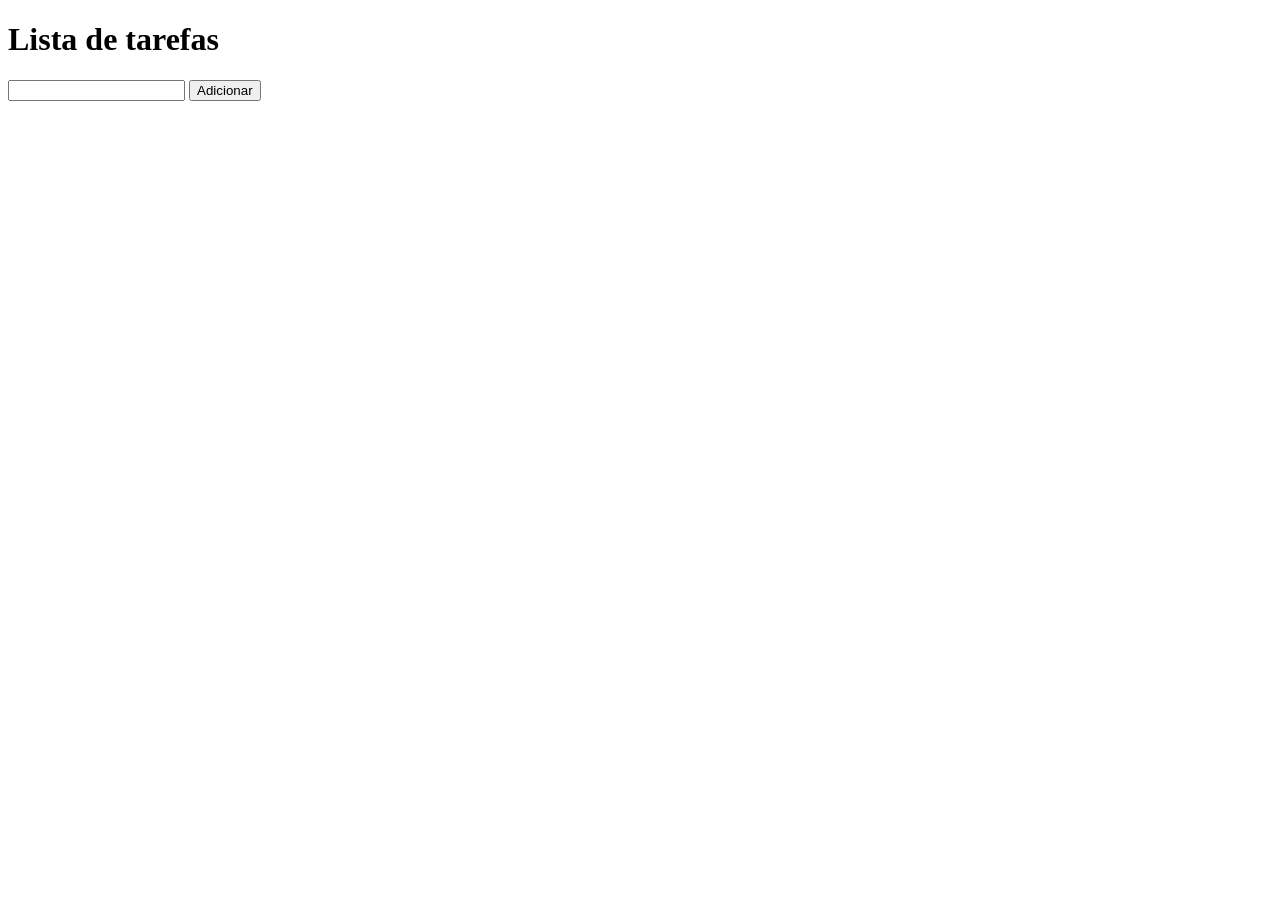
<file: js/js.html>
<!DOCTYPE html>
<html lang="pt-br">
<head>
    <meta charset="UTF-8">
    <meta name="viewport" content="width=device-width, initial-scale=1.0">
    <title>JavaScript</title>

    <script>
        function verificarIdade(n1){
            var idade = n1;
            if(idade < 18){
                console.log('Você é adolescente');
            }else if(idade > 17){
                console.log('Você é um adulto');
            }else if(idade > 60){
                console.log('Você já é um idoso!');
            };
        };

        verificarIdade(60)

        let arr = [5, 12, 7, 20, 3, 18];
        var obj = {
            soma: 0,
            media: 0,
        };

        for(var x = 0; x < arr.length; x++){
            console.log(arr[x]);
            obj.media+=arr[x];
            if(arr[x] > 10){
                obj.soma+=arr[x];
            };
        }
        console.log('A soma dos números maiores que 10: '+obj.soma);
        console.log('A média: '+obj.media/arr.length);

        var pessoa = {
            nome: 'Tiago',
            idade: 21,
                apresentar(){
                    console.log('Olá! meu nome é '+this.nome+' e eu tenho '+this.idade+' anos.');
                },
        };

        pessoa.apresentar();








    </script>

</head>
<body>

    <h1>Lista de tarefas</h1>

   <input type="text" id="texto">
   <button id="btn">Adicionar</button>
    <ul id="lista"></ul>




    <script>
        var texto = document.querySelector('#texto');
        var btn = document.querySelector('#btn');
        var lista = document.querySelector('#lista');

        btn.addEventListener('click', function() {
            var li = document.createElement('li');
                li.textContent = texto.value;
                lista.appendChild(li);
                texto.value = '';
        });

        texto.addEventListener('keydown', function() {
            if(event.key == 'Enter'){
                var li = document.createElement('li');
                li.textContent = texto.value;
                lista.appendChild(li);
                texto.value = '';
            };
        })




    </script>
    
</body>
</html>
</file>
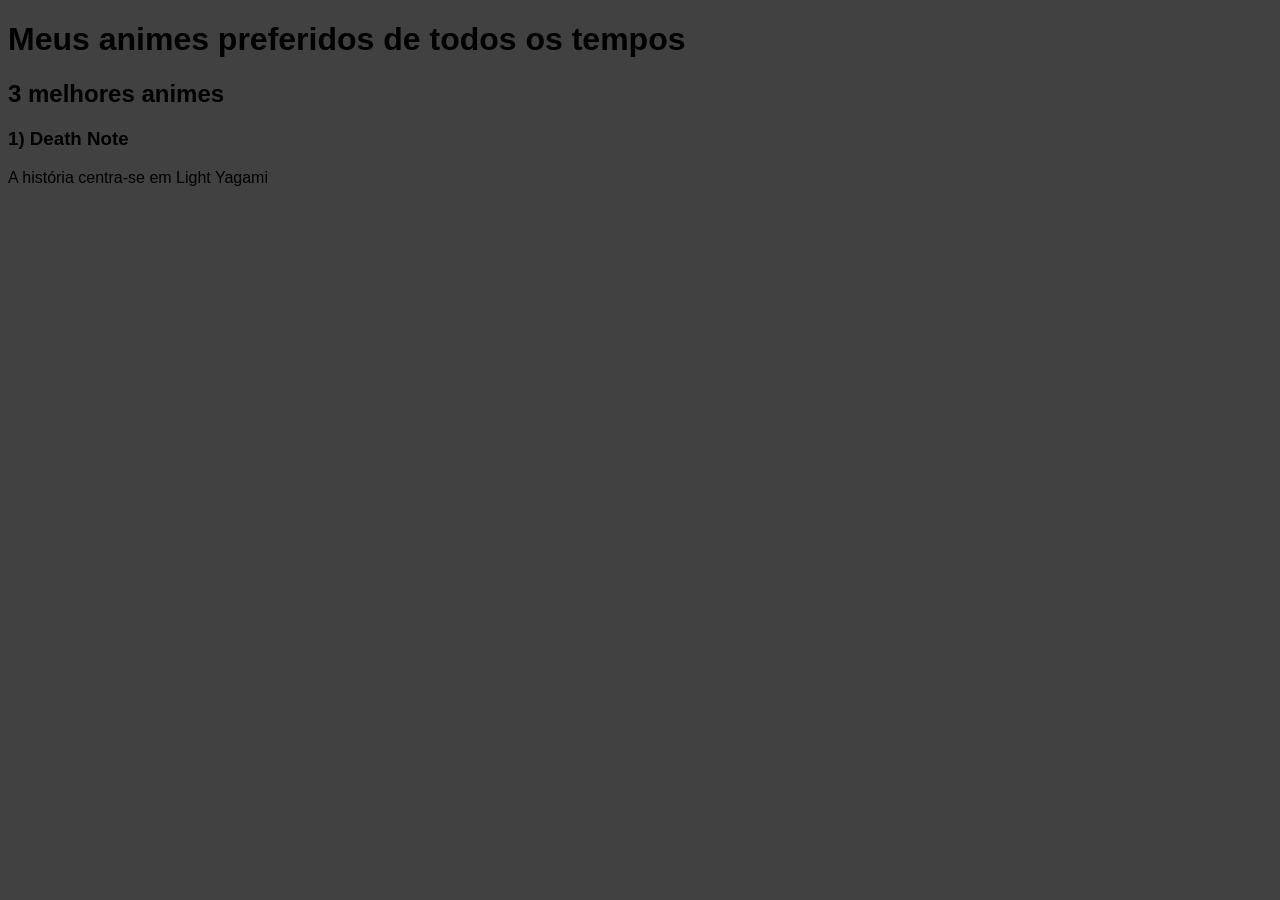
<file: modulo-1/aula-1.html>
<!DOCTYPE html>
<html lang="pt-br">
<head>
    <meta charset="UTF-8">
    <meta name="viewport" content="width=device-width, initial-scale=1.0">
    <title>Aula 1</title>

    <style>
        body{
            background-color: rgb(66, 65, 65);
            font-family: Arial, Helvetica, sans-serif;
            text-align: justify;
        }



    </style>

</head>
<body>

    <h1>Meus animes preferidos de todos os tempos</h1>

    <h2>3 melhores animes</h2>

    <h3> 1) Death Note</h3>

    <p>A história centra-se em Light Yagami</p>

</body>
</html>
</file>
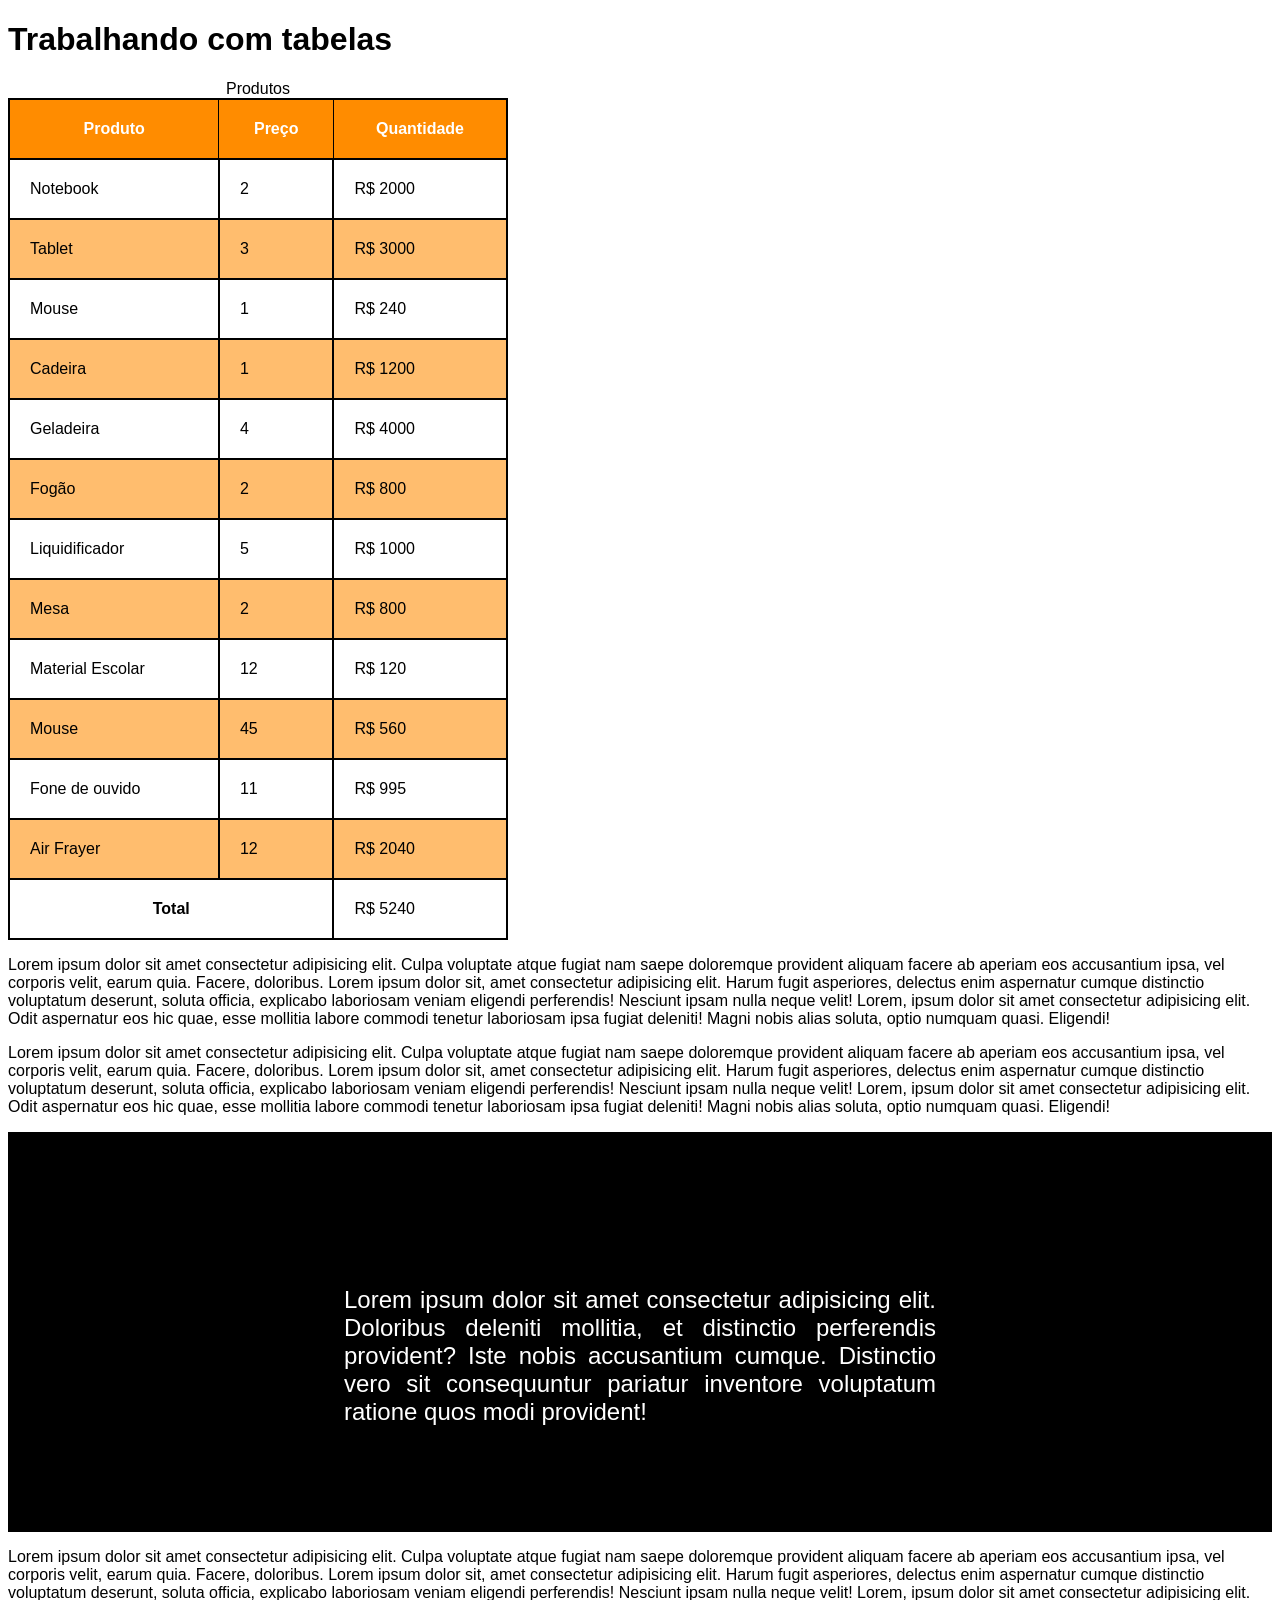
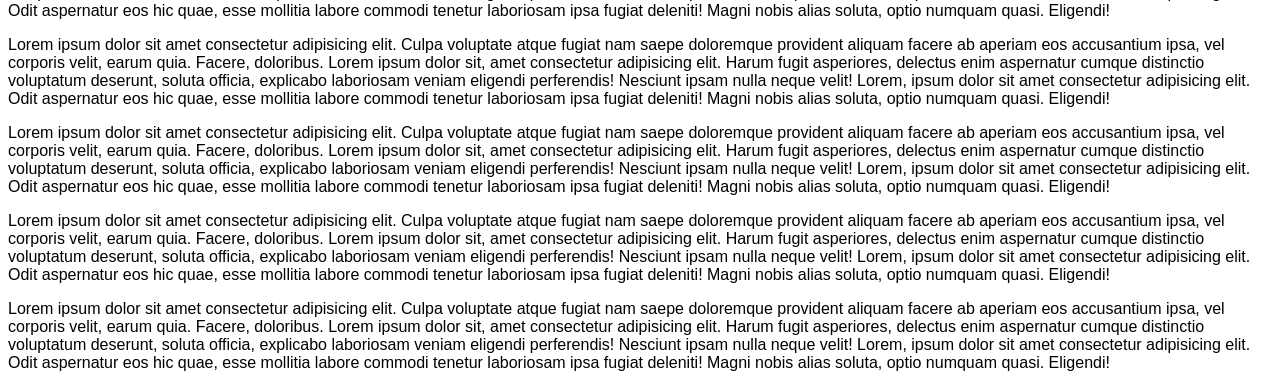
<file: modulo-1/tabelas.html>
<!DOCTYPE html>
<html lang="pt-br">
<head>
    <meta charset="UTF-8">
    <meta name="viewport" content="width=device-width, initial-scale=1.0">
    <title>Mais sobre tabelas</title>

    <style>
        body{
            font-family: Arial, Helvetica, sans-serif;
        }
        table{
            border: 2px solid black;
            border-collapse: collapse;
            width: 500px;
            overflow: auto;
            position: relative;
        }
        thead{
            background-color: darkorange;
            color: white;
            font-weight: bold;
            position: sticky;
            top: -1px;
        }
        thead > th{
            
            
        }
        tbody > tr:nth-child(even){
            background-color: rgba(255, 140, 0, 0.568);
        }
        th{
            border: 1px solid black;
            padding: 20px;
        }
        td{
            border: 2px solid black;
            padding: 20px;
        }
        .container{
            padding: 200px;
            background-color: black;
            background-image: url('../modulo-1/desafio-1/imagens/camera.avif');
            background-attachment: fixed;
            background-repeat: no-repeat;
            background-size: cover;
            position: relative;
            max-width: 100%;
            min-width: 42%;
        }
        .container p{
            font-family: 'Franklin Gothic Medium', 'Arial Narrow', Arial, sans-serif;
            color: white;
            font-size: 1.5em;
            text-align: justify;
            font-weight: lighter;
            background-color: rgba(0, 0, 0, 0.562);
            display: block;
            position: absolute;
            left: 50%;
            top: 50%;
            border-radius: 10px;
            padding: 20px;
            transform: translate(-50%, -50%);
            max-width: 800px;

        }
    </style>

</head>
<body>
        <main>
            <h1>Trabalhando com tabelas</h1>
            <table>
                <colgroup>
                    <col>
                    <col>
                    <col>
                </colgroup>
                <caption>Produtos</caption>
                <thead>
                    <tr>
                        <th scope="col">Produto</th>
                        <th scope="col">Preço</th>
                        <th scope="col">Quantidade</th>
                    </tr>
                </thead>
                <tbody>
                    <tr>
                        <td>Notebook</td>
                        <td>2</td>
                        <td>R$ 2000</td>
                    </tr>
                    <tr>
                        <td>Tablet</td>
                        <td>3</td>
                        <td>R$ 3000</td>
                    </tr>
                    <tr>
                        <td>Mouse</td>
                        <td>1</td>
                        <td>R$ 240</td>
                    </tr>
                    <tr>
                        <td>Cadeira</td>
                        <td>1</td>
                        <td>R$ 1200</td>
                    </tr>
                    <tr>
                        <td>Geladeira</td>
                        <td>4</td>
                        <td>R$ 4000</td>
                    </tr>
                    <tr>
                        <td>Fogão</td>
                        <td>2</td>
                        <td>R$ 800</td>
                    </tr>
                    <tr>
                        <td>Liquidificador</td>
                        <td>5</td>
                        <td>R$ 1000</td>
                    </tr>
                    <tr>
                        <td>Mesa</td>
                        <td>2</td>
                        <td>R$ 800</td>
                    </tr>
                    <tr>
                        <td>Material Escolar</td>
                        <td>12</td>
                        <td>R$ 120</td>
                    </tr>
                    <tr>
                        <td>Mouse</td>
                        <td>45</td>
                        <td>R$ 560</td>
                    </tr>
                    <tr>
                        <td>Fone de ouvido</td>
                        <td>11</td>
                        <td>R$ 995</td>
                    </tr>
                    <tr>
                        <td>Air Frayer</td>
                        <td>12</td>
                        <td>R$ 2040</td>
                    </tr>
                </tbody>
                <tfoot>
                    <tr>
                        <th colspan="2" scope="row">Total</th>
                        <td>R$ 5240</td>
                    </tr>
                </tfoot>
            </table>
            <p>Lorem ipsum dolor sit amet consectetur adipisicing elit. Culpa voluptate atque fugiat nam saepe doloremque provident aliquam facere ab aperiam eos accusantium ipsa, vel corporis velit, earum quia. Facere, doloribus. Lorem ipsum dolor sit, amet consectetur adipisicing elit. Harum fugit asperiores, delectus enim aspernatur cumque distinctio voluptatum deserunt, soluta officia, explicabo laboriosam veniam eligendi perferendis! Nesciunt ipsam nulla neque velit! Lorem, ipsum dolor sit amet consectetur adipisicing elit. Odit aspernatur eos hic quae, esse mollitia labore commodi tenetur laboriosam ipsa fugiat deleniti! Magni nobis alias soluta, optio numquam quasi. Eligendi!</p>
            <p>Lorem ipsum dolor sit amet consectetur adipisicing elit. Culpa voluptate atque fugiat nam saepe doloremque provident aliquam facere ab aperiam eos accusantium ipsa, vel corporis velit, earum quia. Facere, doloribus. Lorem ipsum dolor sit, amet consectetur adipisicing elit. Harum fugit asperiores, delectus enim aspernatur cumque distinctio voluptatum deserunt, soluta officia, explicabo laboriosam veniam eligendi perferendis! Nesciunt ipsam nulla neque velit! Lorem, ipsum dolor sit amet consectetur adipisicing elit. Odit aspernatur eos hic quae, esse mollitia labore commodi tenetur laboriosam ipsa fugiat deleniti! Magni nobis alias soluta, optio numquam quasi. Eligendi!</p>
            
            <section class="container">
                <p>Lorem ipsum dolor sit amet consectetur adipisicing elit. Doloribus deleniti mollitia, et distinctio perferendis provident? Iste nobis accusantium cumque. Distinctio vero sit consequuntur pariatur inventore voluptatum ratione quos modi provident!</p>
            </section>
            <p>Lorem ipsum dolor sit amet consectetur adipisicing elit. Culpa voluptate atque fugiat nam saepe doloremque provident aliquam facere ab aperiam eos accusantium ipsa, vel corporis velit, earum quia. Facere, doloribus. Lorem ipsum dolor sit, amet consectetur adipisicing elit. Harum fugit asperiores, delectus enim aspernatur cumque distinctio voluptatum deserunt, soluta officia, explicabo laboriosam veniam eligendi perferendis! Nesciunt ipsam nulla neque velit! Lorem, ipsum dolor sit amet consectetur adipisicing elit. Odit aspernatur eos hic quae, esse mollitia labore commodi tenetur laboriosam ipsa fugiat deleniti! Magni nobis alias soluta, optio numquam quasi. Eligendi!</p>
            <p>Lorem ipsum dolor sit amet consectetur adipisicing elit. Culpa voluptate atque fugiat nam saepe doloremque provident aliquam facere ab aperiam eos accusantium ipsa, vel corporis velit, earum quia. Facere, doloribus. Lorem ipsum dolor sit, amet consectetur adipisicing elit. Harum fugit asperiores, delectus enim aspernatur cumque distinctio voluptatum deserunt, soluta officia, explicabo laboriosam veniam eligendi perferendis! Nesciunt ipsam nulla neque velit! Lorem, ipsum dolor sit amet consectetur adipisicing elit. Odit aspernatur eos hic quae, esse mollitia labore commodi tenetur laboriosam ipsa fugiat deleniti! Magni nobis alias soluta, optio numquam quasi. Eligendi!</p>
            <p>Lorem ipsum dolor sit amet consectetur adipisicing elit. Culpa voluptate atque fugiat nam saepe doloremque provident aliquam facere ab aperiam eos accusantium ipsa, vel corporis velit, earum quia. Facere, doloribus. Lorem ipsum dolor sit, amet consectetur adipisicing elit. Harum fugit asperiores, delectus enim aspernatur cumque distinctio voluptatum deserunt, soluta officia, explicabo laboriosam veniam eligendi perferendis! Nesciunt ipsam nulla neque velit! Lorem, ipsum dolor sit amet consectetur adipisicing elit. Odit aspernatur eos hic quae, esse mollitia labore commodi tenetur laboriosam ipsa fugiat deleniti! Magni nobis alias soluta, optio numquam quasi. Eligendi!</p>
            <p>Lorem ipsum dolor sit amet consectetur adipisicing elit. Culpa voluptate atque fugiat nam saepe doloremque provident aliquam facere ab aperiam eos accusantium ipsa, vel corporis velit, earum quia. Facere, doloribus. Lorem ipsum dolor sit, amet consectetur adipisicing elit. Harum fugit asperiores, delectus enim aspernatur cumque distinctio voluptatum deserunt, soluta officia, explicabo laboriosam veniam eligendi perferendis! Nesciunt ipsam nulla neque velit! Lorem, ipsum dolor sit amet consectetur adipisicing elit. Odit aspernatur eos hic quae, esse mollitia labore commodi tenetur laboriosam ipsa fugiat deleniti! Magni nobis alias soluta, optio numquam quasi. Eligendi!</p>
            <p>Lorem ipsum dolor sit amet consectetur adipisicing elit. Culpa voluptate atque fugiat nam saepe doloremque provident aliquam facere ab aperiam eos accusantium ipsa, vel corporis velit, earum quia. Facere, doloribus. Lorem ipsum dolor sit, amet consectetur adipisicing elit. Harum fugit asperiores, delectus enim aspernatur cumque distinctio voluptatum deserunt, soluta officia, explicabo laboriosam veniam eligendi perferendis! Nesciunt ipsam nulla neque velit! Lorem, ipsum dolor sit amet consectetur adipisicing elit. Odit aspernatur eos hic quae, esse mollitia labore commodi tenetur laboriosam ipsa fugiat deleniti! Magni nobis alias soluta, optio numquam quasi. Eligendi!</p>
        </main>

        
        
        
</body>
</html>
</file>
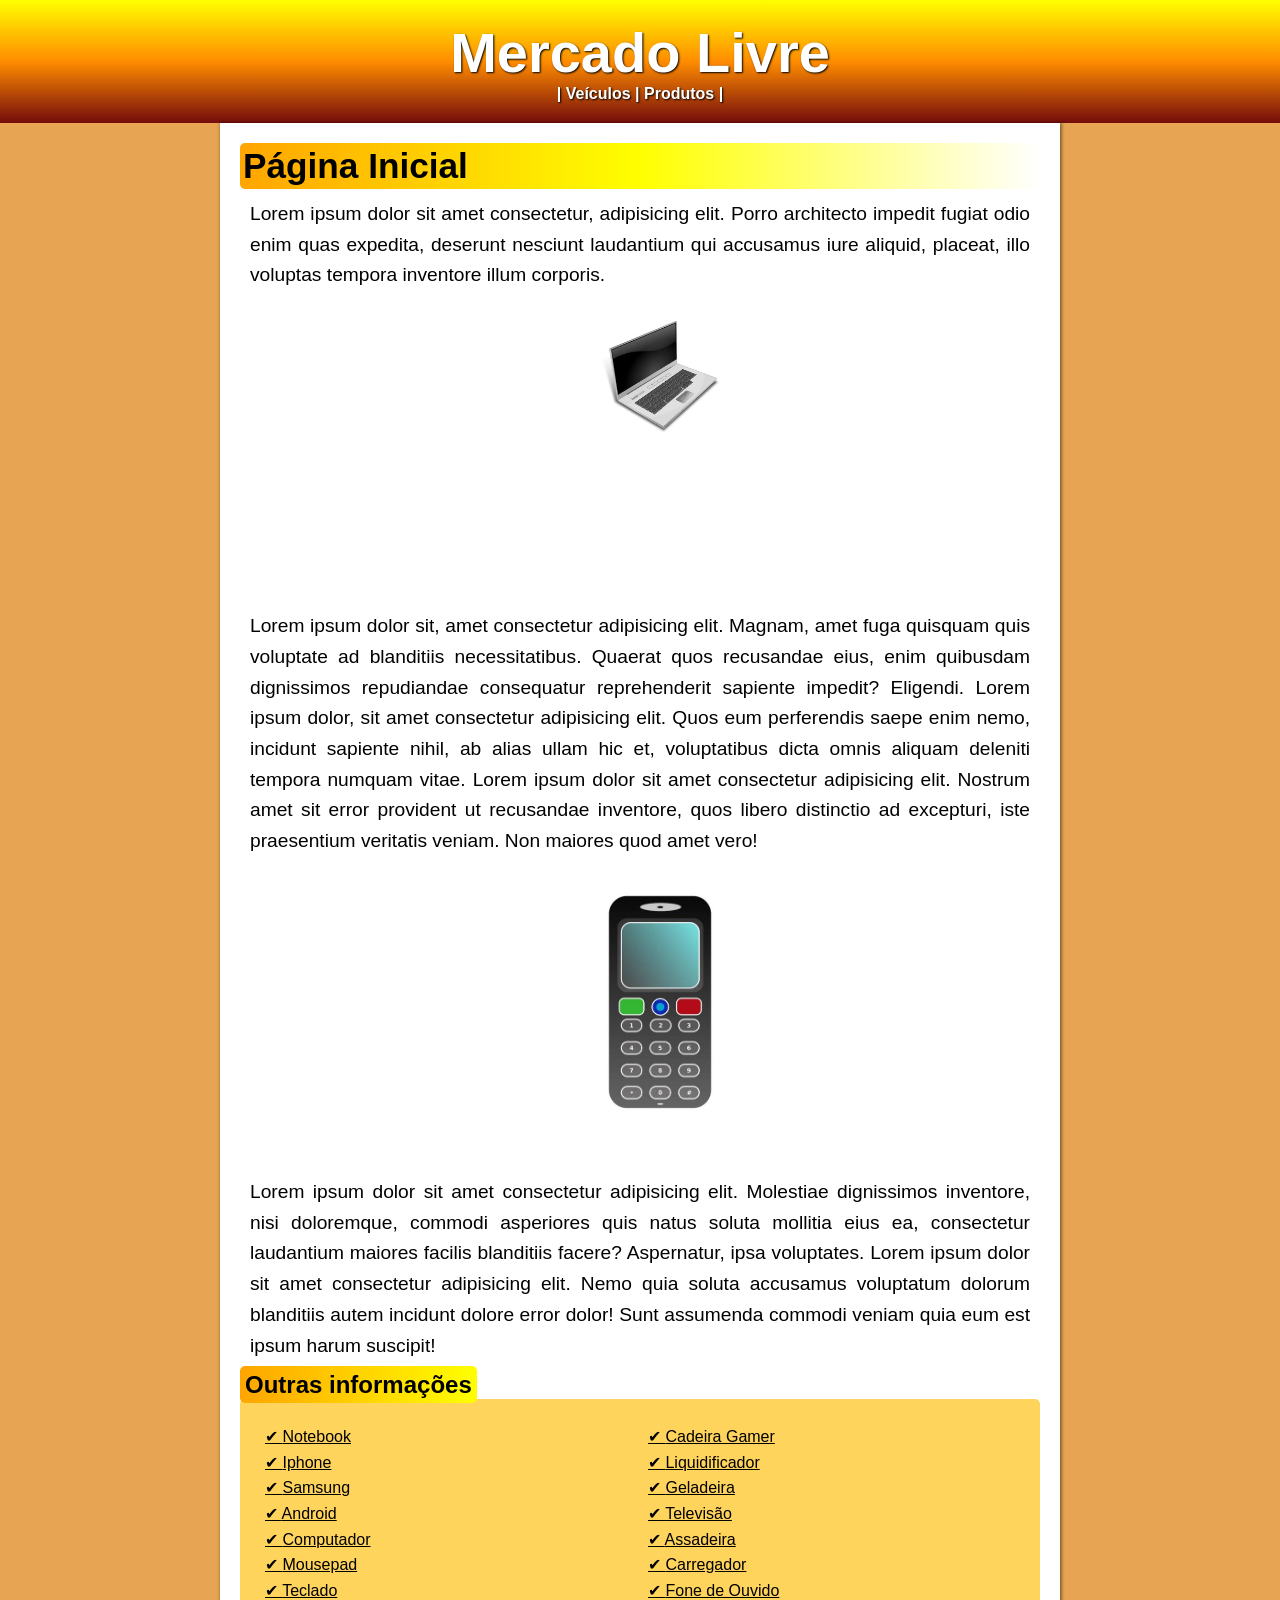
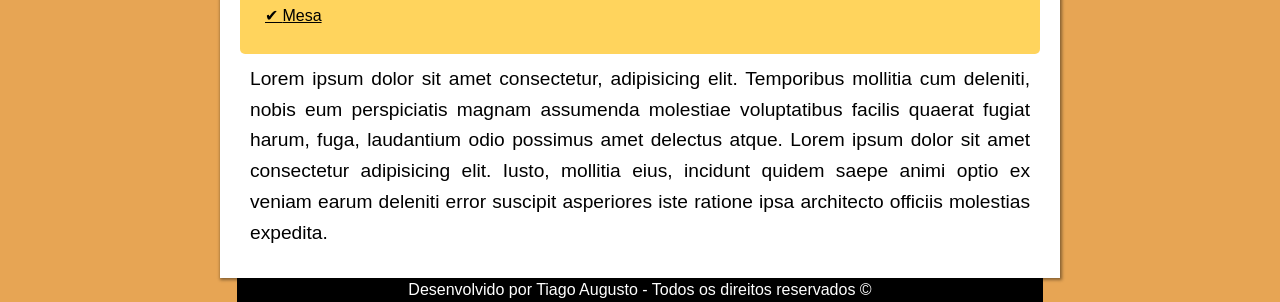
<file: modulo-1/desafio-1/links.html>
<!DOCTYPE html>
<html lang="pt-br">
<head>
    <meta charset="UTF-8">
    <meta name="viewport" content="width=device-width, initial-scale=1.0">
    <title>Âncoras</title>
    <link rel="stylesheet" href="style.css">
</head>
<body>
    <header>

        <h1>Mercado Livre</h1>


        <nav>
            <a href="veiculos.html" target="_self" rel="next">| Veículos</a>
            <a href="produtos.html" target="_self" rel="next">| Produtos |</a>
        </nav>

    </header>

    <main>
        <h1>Página Inicial</h1>

        <p>Lorem ipsum dolor sit amet consectetur, adipisicing elit. Porro architecto impedit fugiat odio enim quas expedita, deserunt nesciunt laudantium qui accusamus iure aliquid, placeat, illo voluptas tempora inventore illum corporis.</p>

            <picture class="imagem">
                <img src="imagens/notebook.jpg" alt="Nobetook">
            </picture>                   
        

        <p>Lorem ipsum dolor sit, amet consectetur adipisicing elit. Magnam, amet fuga quisquam quis voluptate ad blanditiis necessitatibus. Quaerat quos recusandae eius, enim quibusdam dignissimos repudiandae consequatur reprehenderit sapiente impedit? Eligendi. Lorem ipsum dolor, sit amet consectetur adipisicing elit. Quos eum perferendis saepe enim nemo, incidunt sapiente nihil, ab alias ullam hic et, voluptatibus dicta omnis aliquam deleniti tempora numquam vitae. Lorem ipsum dolor sit amet consectetur adipisicing elit. Nostrum amet sit error provident ut recusandae inventore, quos libero distinctio ad excepturi, iste praesentium veritatis veniam. Non maiores quod amet vero!</p>

         <picture class="imagem">
                <img src="imagens/celular.jpg" alt="Celular">
            </picture>

            <p>Lorem ipsum dolor sit amet consectetur adipisicing elit. Molestiae dignissimos inventore, nisi doloremque, commodi asperiores quis natus soluta mollitia eius ea, consectetur laudantium maiores facilis blanditiis facere? Aspernatur, ipsa voluptates. Lorem ipsum dolor sit amet consectetur adipisicing elit. Nemo quia soluta accusamus voluptatum dolorum blanditiis autem incidunt dolore error dolor! Sunt assumenda commodi veniam quia eum est ipsum harum suscipit!</p>

        <aside>
            <h2>Outras informações</h2>
            <ul>
                <li>Notebook</li>
                <li>Iphone</li>
                <li>Samsung</li>
                <li>Android</li>
                <li>Computador</li>
                <li>Mousepad</li>
                <li>Teclado</li>
                <li>Mesa</li>
                <li>Cadeira Gamer</li>
                <li>Liquidificador</li>
                <li>Geladeira</li>
                <li>Televisão</li>
                <li>Assadeira</li>
                <li>Carregador</li>
                <li>Fone de Ouvido</li>
            </ul>
        </aside>

        <p>Lorem ipsum dolor sit amet consectetur, adipisicing elit. Temporibus mollitia cum deleniti, nobis eum perspiciatis magnam assumenda molestiae voluptatibus facilis quaerat fugiat harum, fuga, laudantium odio possimus amet delectus atque. Lorem ipsum dolor sit amet consectetur adipisicing elit. Iusto, mollitia eius, incidunt quidem saepe animi optio ex veniam earum deleniti error suscipit asperiores iste ratione ipsa architecto officiis molestias expedita.</p>


    </main>
    
<footer>
    <p>Desenvolvido por Tiago Augusto - Todos os direitos reservados &copy;</p>
</footer>
    
    
</body>
</html>
</file>
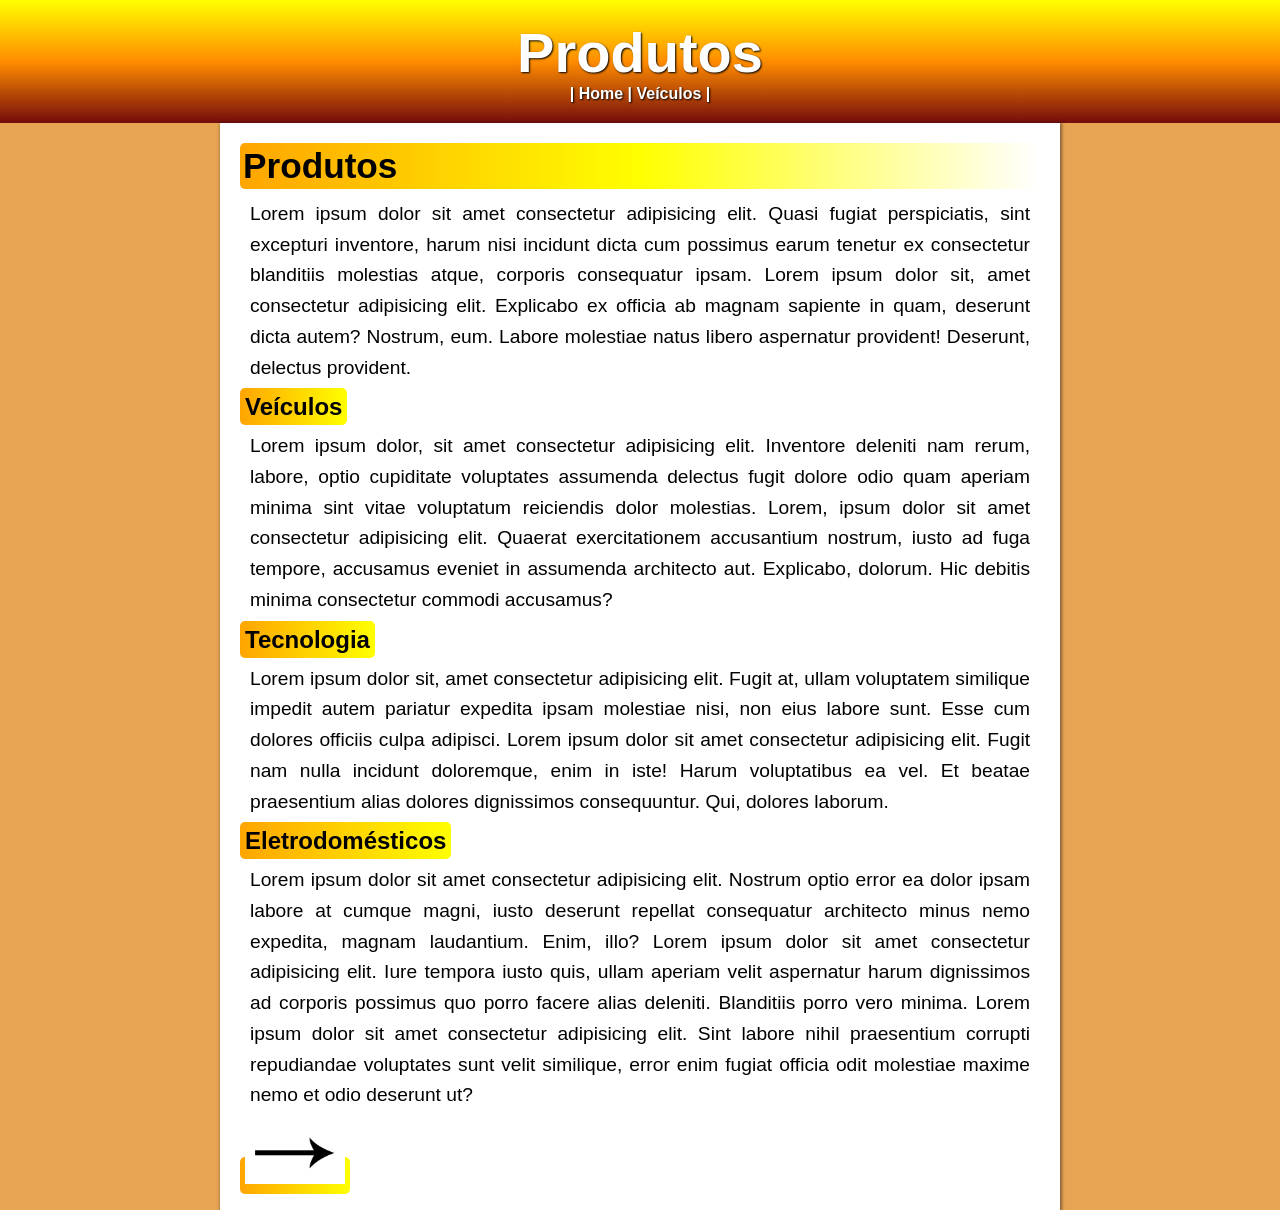
<file: modulo-1/desafio-1/produtos.html>
<!DOCTYPE html>
<html lang="pt-br">
<head>
    <meta charset="UTF-8">
    <meta name="viewport" content="width=device-width, initial-scale=1.0">
    <title>Produtos</title>

    <link rel="stylesheet" href="style.css">
</head>
<body>
    <header>
        <h1>Produtos</h1>
        <nav>
            <a href="links.html">| Home</a>
            <a href="veiculos.html">| Veículos |</a>
        </nav>
    </header>
    
    <main>
        <h1>Produtos</h1>

    <p>Lorem ipsum dolor sit amet consectetur adipisicing elit. Quasi fugiat perspiciatis, sint excepturi inventore, harum nisi incidunt dicta cum possimus earum tenetur ex consectetur blanditiis molestias atque, corporis consequatur ipsam. Lorem ipsum dolor sit, amet consectetur adipisicing elit. Explicabo ex officia ab magnam sapiente in quam, deserunt dicta autem? Nostrum, eum. Labore molestiae natus libero aspernatur provident! Deserunt, delectus provident.</p>

    <h2>Veículos</h2>

    <p>Lorem ipsum dolor, sit amet consectetur adipisicing elit. Inventore deleniti nam rerum, labore, optio cupiditate voluptates assumenda delectus fugit dolore odio quam aperiam minima sint vitae voluptatum reiciendis dolor molestias. Lorem, ipsum dolor sit amet consectetur adipisicing elit. Quaerat exercitationem accusantium nostrum, iusto ad fuga tempore, accusamus eveniet in assumenda architecto aut. Explicabo, dolorum. Hic debitis minima consectetur commodi accusamus?</p>

    <h2>Tecnologia</h2>

    <p>Lorem ipsum dolor sit, amet consectetur adipisicing elit. Fugit at, ullam voluptatem similique impedit autem pariatur expedita ipsam molestiae nisi, non eius labore sunt. Esse cum dolores officiis culpa adipisci. Lorem ipsum dolor sit amet consectetur adipisicing elit. Fugit nam nulla incidunt doloremque, enim in iste! Harum voluptatibus ea vel. Et beatae praesentium alias dolores dignissimos consequuntur. Qui, dolores laborum.</p>

    <h2>Eletrodomésticos</h2>

    <p>Lorem ipsum dolor sit amet consectetur adipisicing elit. Nostrum optio error ea dolor ipsam labore at cumque magni, iusto deserunt repellat consequatur architecto minus nemo expedita, magnam laudantium. Enim, illo? Lorem ipsum dolor sit amet consectetur adipisicing elit. Iure tempora iusto quis, ullam aperiam velit aspernatur harum dignissimos ad corporis possimus quo porro facere alias deleniti. Blanditiis porro vero minima. Lorem ipsum dolor sit amet consectetur adipisicing elit. Sint labore nihil praesentium corrupti repudiandae voluptates sunt velit similique, error enim fugiat officia odit molestiae maxime nemo et odio deserunt ut?</p>

    <h2><a href="links.html"><img src="imagens/Seta_direcional.png" alt="" class="seta"></a></h2>


    </main>
</body>
</html>
</file>
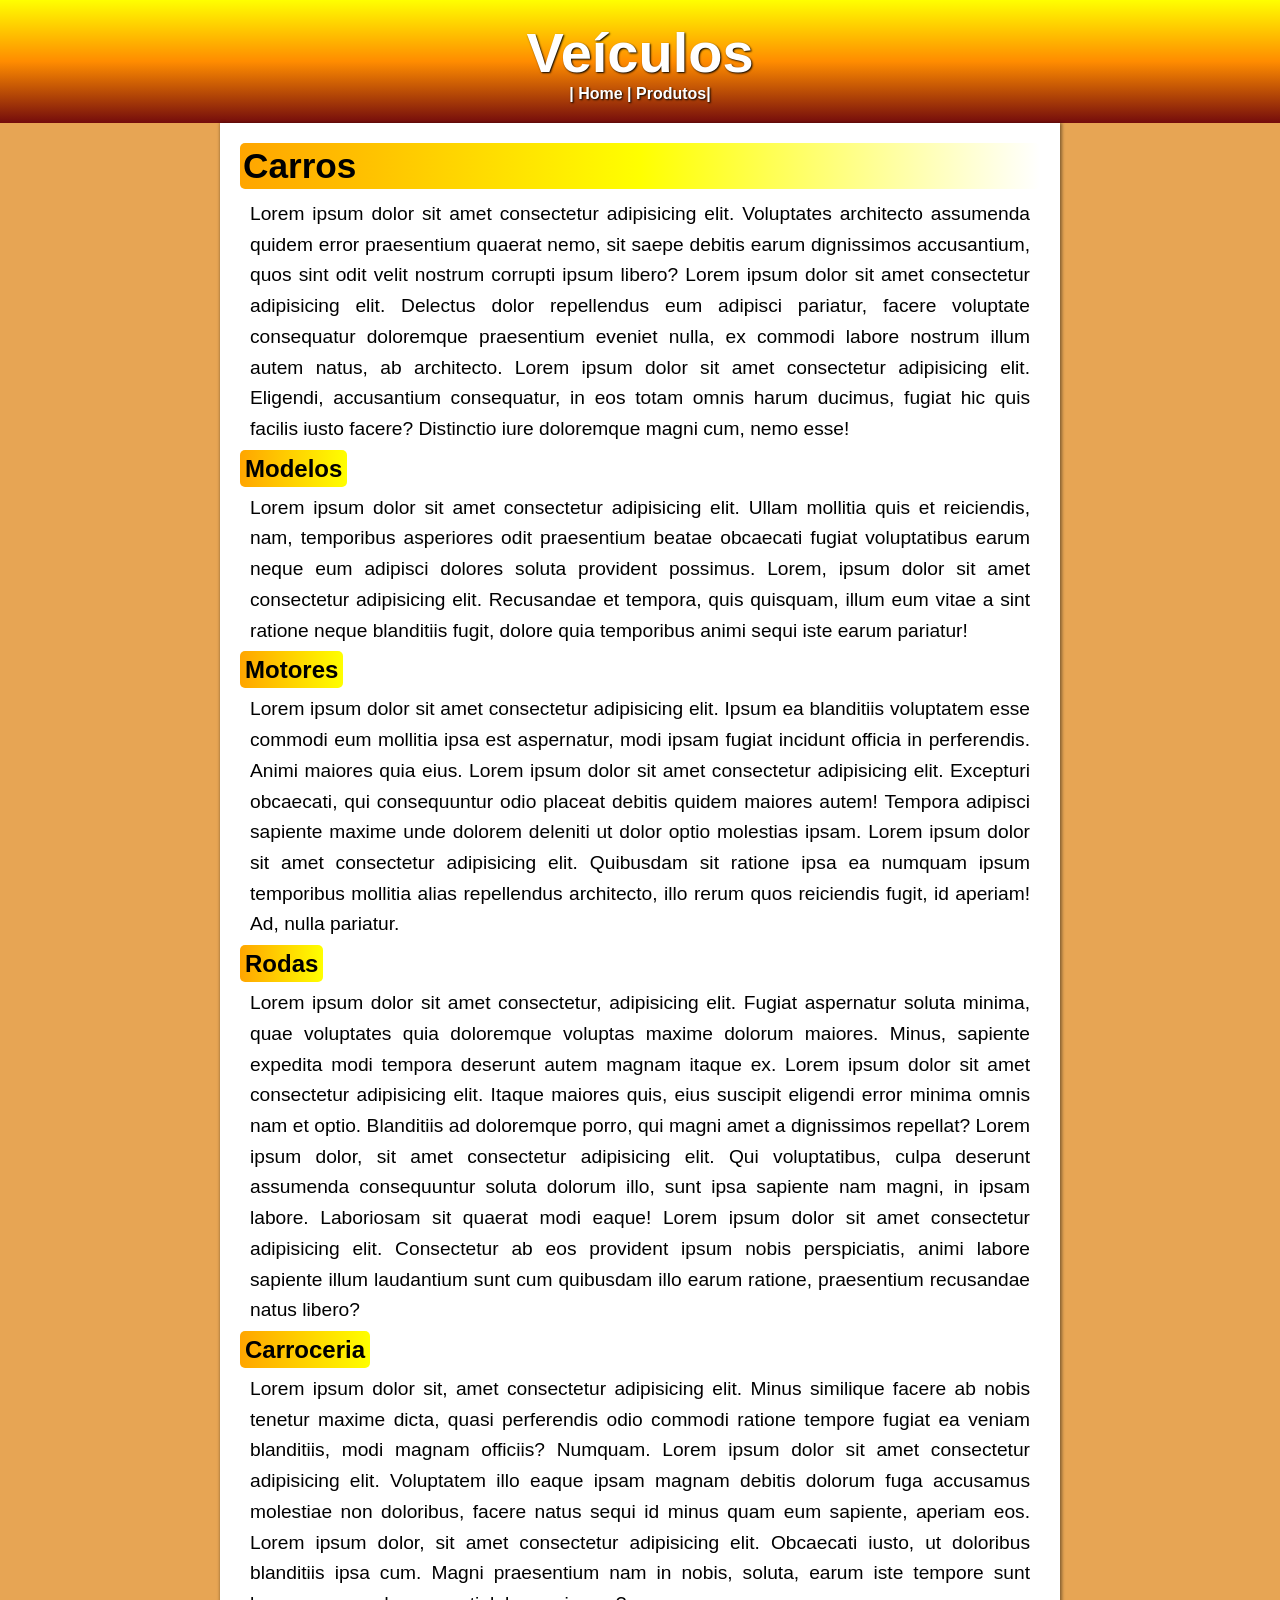
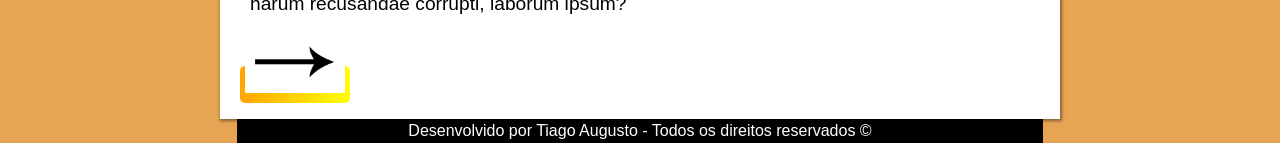
<file: modulo-1/desafio-1/veiculos.html>
<!DOCTYPE html>
<html lang="pt-br">
<head>
    <meta charset="UTF-8">
    <meta name="viewport" content="width=device-width, initial-scale=1.0">
    <title>Veículos</title>
    <link rel="stylesheet" href="style.css">
</head>
<body>
    <header>
        <h1>Veículos</h1>

        <nav>
            <a href="links.html">| Home</a>
            <a href="produtos.html">| Produtos| </a>
        </nav>

    </header>

    <main>
        <h1>Carros</h1>

        <p>Lorem ipsum dolor sit amet consectetur adipisicing elit. Voluptates architecto assumenda quidem error praesentium quaerat nemo, sit saepe debitis earum dignissimos accusantium, quos sint odit velit nostrum corrupti ipsum libero? Lorem ipsum dolor sit amet consectetur adipisicing elit. Delectus dolor repellendus eum adipisci pariatur, facere voluptate consequatur doloremque praesentium eveniet nulla, ex commodi labore nostrum illum autem natus, ab architecto. Lorem ipsum dolor sit amet consectetur adipisicing elit. Eligendi, accusantium consequatur, in eos totam omnis harum ducimus, fugiat hic quis facilis iusto facere? Distinctio iure doloremque magni cum, nemo esse!</p>

        <h2>Modelos</h2>

        <p>Lorem ipsum dolor sit amet consectetur adipisicing elit. Ullam mollitia quis et reiciendis, nam, temporibus asperiores odit praesentium beatae obcaecati fugiat voluptatibus earum neque eum adipisci dolores soluta provident possimus. Lorem, ipsum dolor sit amet consectetur adipisicing elit. Recusandae et tempora, quis quisquam, illum eum vitae a sint ratione neque blanditiis fugit, dolore quia temporibus animi sequi iste earum pariatur!</p>

        <h2>Motores</h2>

        <p>Lorem ipsum dolor sit amet consectetur adipisicing elit. Ipsum ea blanditiis voluptatem esse commodi eum mollitia ipsa est aspernatur, modi ipsam fugiat incidunt officia in perferendis. Animi maiores quia eius. Lorem ipsum dolor sit amet consectetur adipisicing elit. Excepturi obcaecati, qui consequuntur odio placeat debitis quidem maiores autem! Tempora adipisci sapiente maxime unde dolorem deleniti ut dolor optio molestias ipsam. Lorem ipsum dolor sit amet consectetur adipisicing elit. Quibusdam sit ratione ipsa ea numquam ipsum temporibus mollitia alias repellendus architecto, illo rerum quos reiciendis fugit, id aperiam! Ad, nulla pariatur.</p>

        <h2>Rodas</h2>

        <p>Lorem ipsum dolor sit amet consectetur, adipisicing elit. Fugiat aspernatur soluta minima, quae voluptates quia doloremque voluptas maxime dolorum maiores. Minus, sapiente expedita modi tempora deserunt autem magnam itaque ex. Lorem ipsum dolor sit amet consectetur adipisicing elit. Itaque maiores quis, eius suscipit eligendi error minima omnis nam et optio. Blanditiis ad doloremque porro, qui magni amet a dignissimos repellat? Lorem ipsum dolor, sit amet consectetur adipisicing elit. Qui voluptatibus, culpa deserunt assumenda consequuntur soluta dolorum illo, sunt ipsa sapiente nam magni, in ipsam labore. Laboriosam sit quaerat modi eaque! Lorem ipsum dolor sit amet consectetur adipisicing elit. Consectetur ab eos provident ipsum nobis perspiciatis, animi labore sapiente illum laudantium sunt cum quibusdam illo earum ratione, praesentium recusandae natus libero?</p>

        <h2>Carroceria</h2>

        <p> Lorem ipsum dolor sit, amet consectetur adipisicing elit. Minus similique facere ab nobis tenetur maxime dicta, quasi perferendis odio commodi ratione tempore fugiat ea veniam blanditiis, modi magnam officiis? Numquam. Lorem ipsum dolor sit amet consectetur adipisicing elit. Voluptatem illo eaque ipsam magnam debitis dolorum fuga accusamus molestiae non doloribus, facere natus sequi id minus quam eum sapiente, aperiam eos. Lorem ipsum dolor, sit amet consectetur adipisicing elit. Obcaecati iusto, ut doloribus blanditiis ipsa cum. Magni praesentium nam in nobis, soluta, earum iste tempore sunt harum recusandae corrupti, laborum ipsum?</p>





        <h2><a href="links.html"><img src="imagens/Seta_direcional.png" alt="" class="seta"></a></h2>
    </main>
    <footer>
        <p>Desenvolvido por Tiago Augusto - Todos os direitos reservados &copy;</p>
    </footer>
    
</body>
</html>
</file>
<file: modulo-1/desafio-1/style.css>
@charset "UTF-8";

*{
    margin: 0px;
    padding: 0px;
}

body{
    font-family: Arial, Helvetica, sans-serif;
    background-color: rgb(231, 165, 84);
}
header{
    padding: 20px;
    background-image: linear-gradient(to bottom, yellow,darkorange, rgb(116, 12, 12));
    color: white;
    font-weight: bold;
    text-shadow: 1px 1px 2px black;
    text-align: center;
}
header h1{
    font-family: Impact, Haettenschweiler, 'Arial Narrow Bold', sans-serif;
    font-size: 3.5em;
}

nav a{
    text-decoration: none;
    color: white;
    transition-duration: 0.5s;
}
nav a:hover{
    color: rgba(128, 128, 128, 0.678);
    border-radius: 5px;
    font-size: 1.1em;
    text-decoration: underline;
}

main{
    background-color: white;
    padding: 20px;
    margin: auto;
    max-width: 800px;
    min-width: 320px;
    box-shadow: 1px 1px 3px 1px rgba(0, 0, 0, 0.418);
}
main p{
    line-height: 1.6em;
    font-size: 1.2em;
    margin: 10px;
    text-align: justify;
}
main h1{
    font-size: 2.2em;
    background-image: linear-gradient(to right, orange, yellow, white);
    padding: 3px;
    border-radius: 5px;
    font-family: 'Trebuchet MS', 'Lucida Sans Unicode', 'Lucida Grande', 'Lucida Sans', Arial, sans-serif;
}
main h2{
    font-family: 'Trebuchet MS', 'Lucida Sans Unicode', 'Lucida Grande', 'Lucida Sans', Arial, sans-serif;
    background-image: linear-gradient(to right, orange, yellow);
    display: inline;
    padding: 5px;
    border-radius: 5px;
}

main ul{
    padding: 25px;
    line-height: 1.6em;
    columns: 2;
    text-decoration: underline;
    font-family: Verdana, Geneva, Tahoma, sans-serif;
    background-color: rgba(255, 187, 0, 0.637);
    border-radius: 5px;
    list-style-type: none;
}
.imagem{
    max-width: 100%;
    height: 300px;
    display: block;
    margin: auto;
    max-width: 15%;
}
picture img{
    max-width: 100%;
    margin: 20px;
}
main li::before{
    content: '✔ ';
}
.seta{
    background-color: white;
    width: 100px;
    transition-duration: 0.5s;
}
.seta:hover{
    width: 120px;
}
footer{
    background-color: black;
    color: white;
    padding: 3px;
    margin: auto;
    max-width: 800px;
    text-align: center;
    font-family: Verdana, Geneva, Tahoma, sans-serif;
}
</file>
